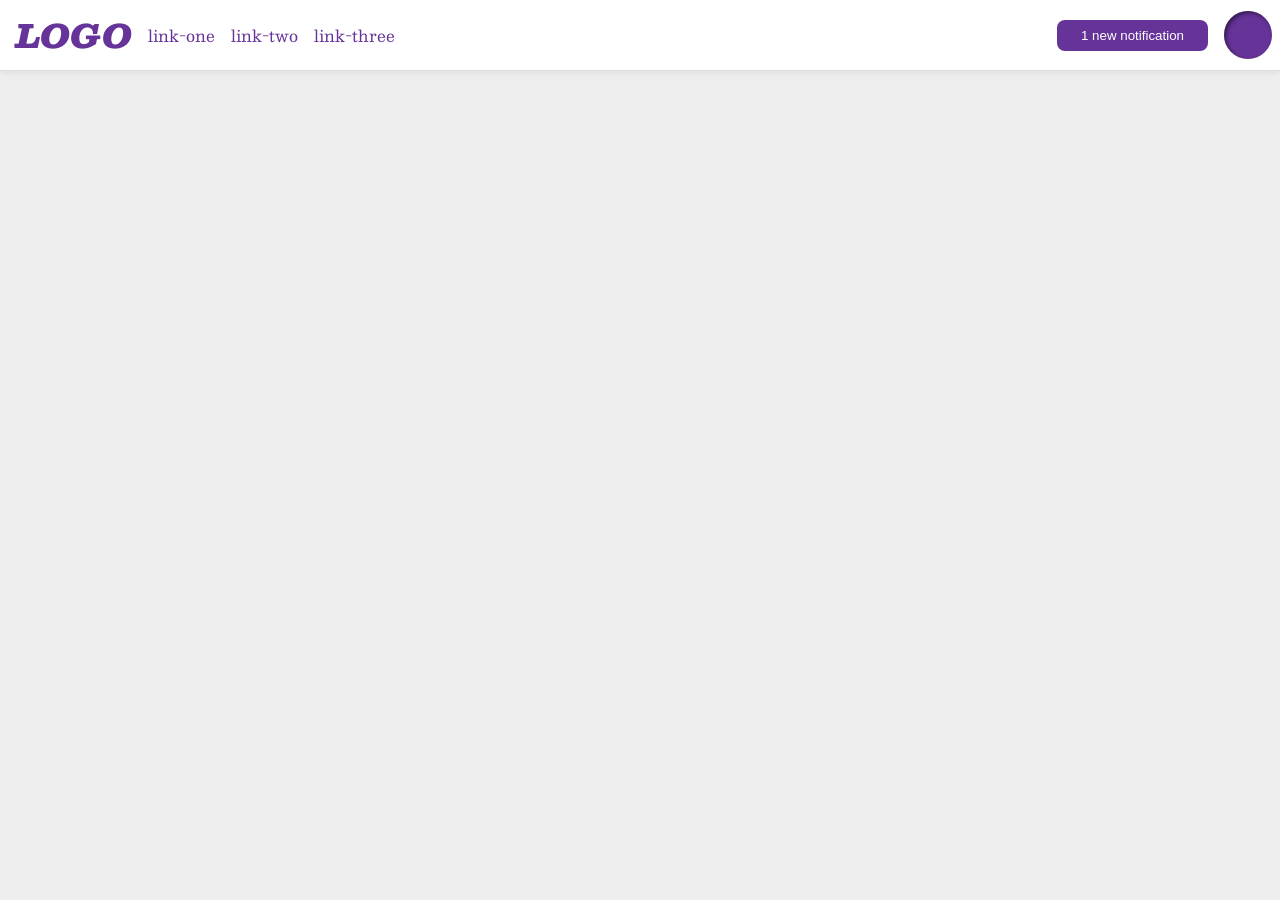
<file: foundations/flex/03-flex-header-2/index.html>
<!DOCTYPE html>
<html lang="en">
  <head>
    <meta charset="UTF-8">
    <meta http-equiv="X-UA-Compatible" content="IE=edge">
    <meta name="viewport" content="width=device-width, initial-scale=1.0">
    <title>Flex Header 2</title>
    <link rel="stylesheet" href="style.css">
  </head>
  <body>
    <div class="header">
        <div class="right-header">
            <div class="logo">
              LOGO
            </div>
            <ul class="links">
              <li><a href="https://google.com">link-one</a></li>
              <li><a href="https://google.com">link-two</a></li>
              <li><a href="https://google.com">link-three</a></li>
            </ul>
        </div>
        <div class="left-header">
            <button class="notifications">
              1 new notification
            </button>
            <div class="profile-image"></div>
        </div>
    </div>
  </body>
</html>
</file>
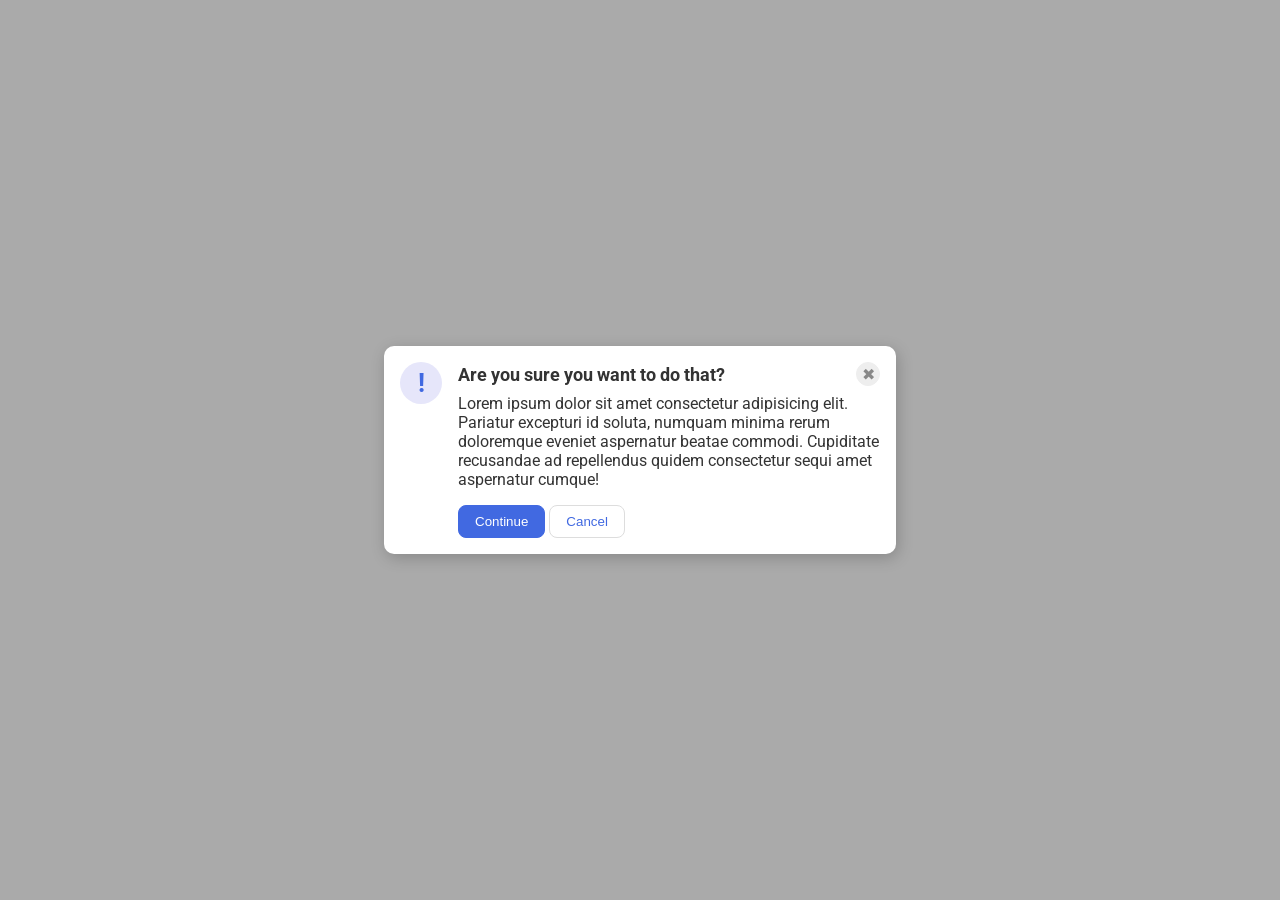
<file: foundations/flex/05-flex-modal/index.html>
<!DOCTYPE html>
<html lang="en">
    <head>
        <meta charset="UTF-8">
        <meta http-equiv="X-UA-Compatible" content="IE=edge">
        <meta name="viewport" content="width=device-width, initial-scale=1.0">
        <link rel="stylesheet" href="style.css">
        <title>Modal</title>
    </head>
    <body>
        <div class="modal">
            <div class="icon">!</div>
            <div class="content">
                <div class="header">Are you sure you want to do that?
                    <button class="close-button">✖</button>
                </div>
                <div class="text">Lorem ipsum dolor sit amet consectetur adipisicing elit. Pariatur excepturi id soluta, numquam minima rerum doloremque eveniet aspernatur beatae commodi. Cupiditate recusandae ad repellendus quidem consectetur sequi amet aspernatur cumque!</div>
                <button class="continue">Continue</button>
                <button class="cancel">Cancel</button>
            </div>
        </div>
    </body>
</html>
</file>
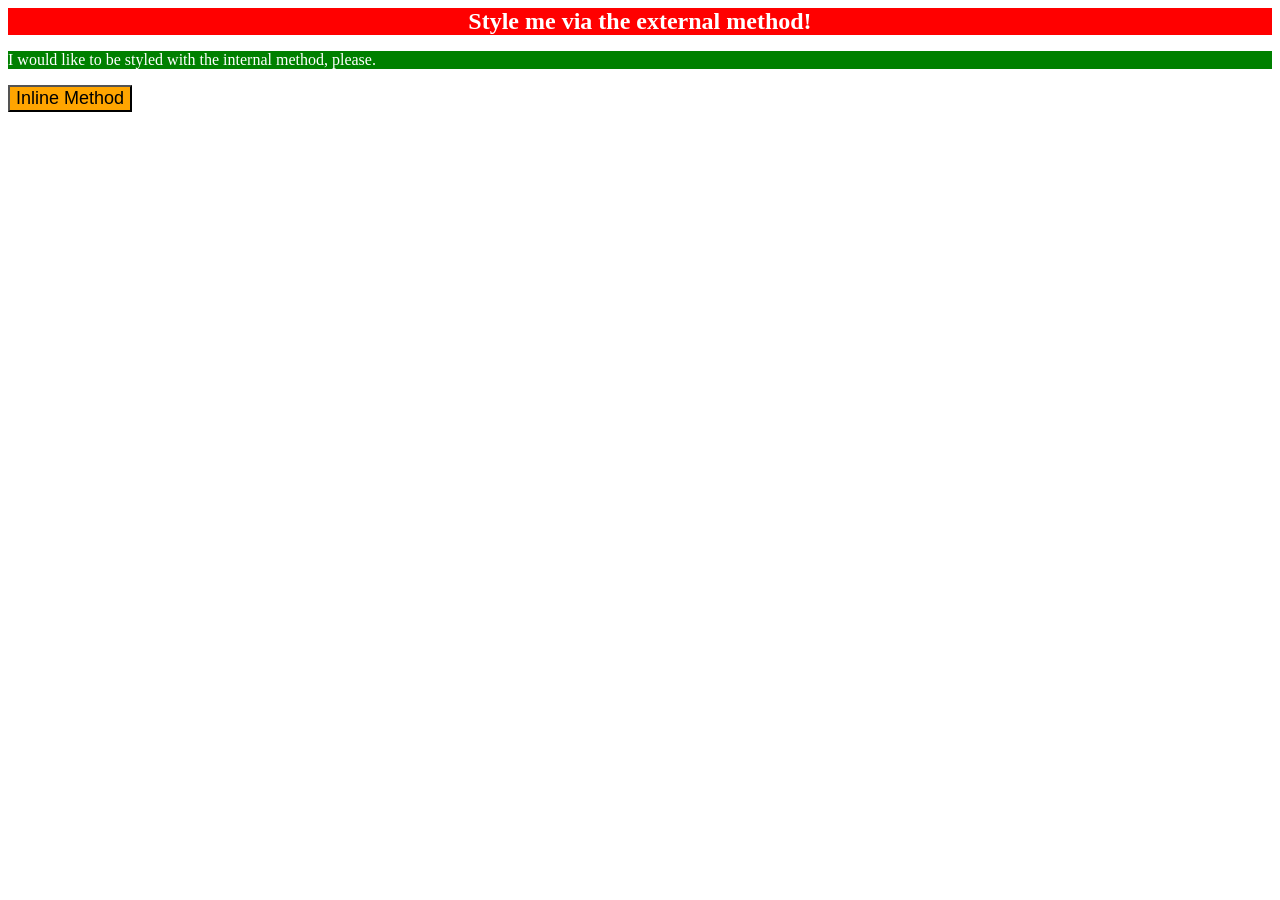
<file: foundations/intro-to-css/01-css-methods/index.html>
<!DOCTYPE html>
<html lang="en">
  <head>
    <meta charset="UTF-8">
    <meta http-equiv="X-UA-Compatible" content="IE=edge">
    <meta name="viewport" content="width=device-width, initial-scale=1.0">
    <link rel="stylesheet" href="./styles.css">
    <style>
        p {
          color: white;
          background-color: green;
        }
      </style>
    <title>Methods for Adding CSS</title>
  </head>
  <body>
    <div>Style me via the external method!</div>
    <p>I would like to be styled with the internal method, please.</p>
    <button style="background-color: orange; font-size: large;">Inline Method</button>
  </body>
</html>
</file>
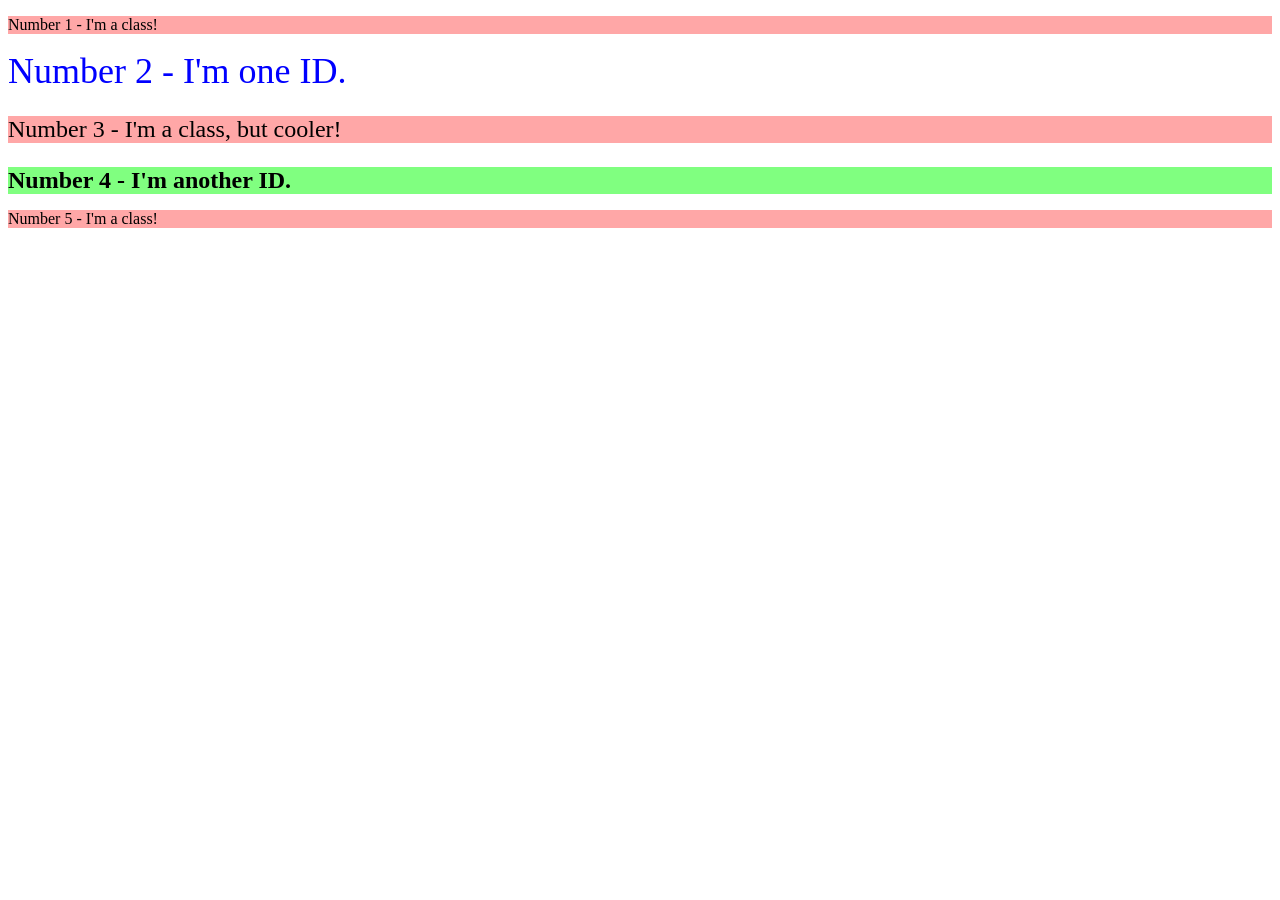
<file: foundations/intro-to-css/02-class-id-selectors/index.html>
<!DOCTYPE html>
<html lang="en">
  <head>
    <meta charset="UTF-8">
    <meta http-equiv="X-UA-Compatible" content="IE=edge">
    <meta name="viewport" content="width=device-width, initial-scale=1.0">
    <title>Class and ID Selectors</title>
    <link rel="stylesheet" href="style.css">
  </head>
  <body>
    <p class="salmon">Number 1 - I'm a class!</p>
    <div id="number2">Number 2 - I'm one ID.</div>
    <p class="salmon big-one">Number 3 - I'm a class, but cooler!</p>
    <div id="number4">Number 4 - I'm another ID.</div>
    <p class="salmon">Number 5 - I'm a class!</p>
  </body>
</html>
</file>
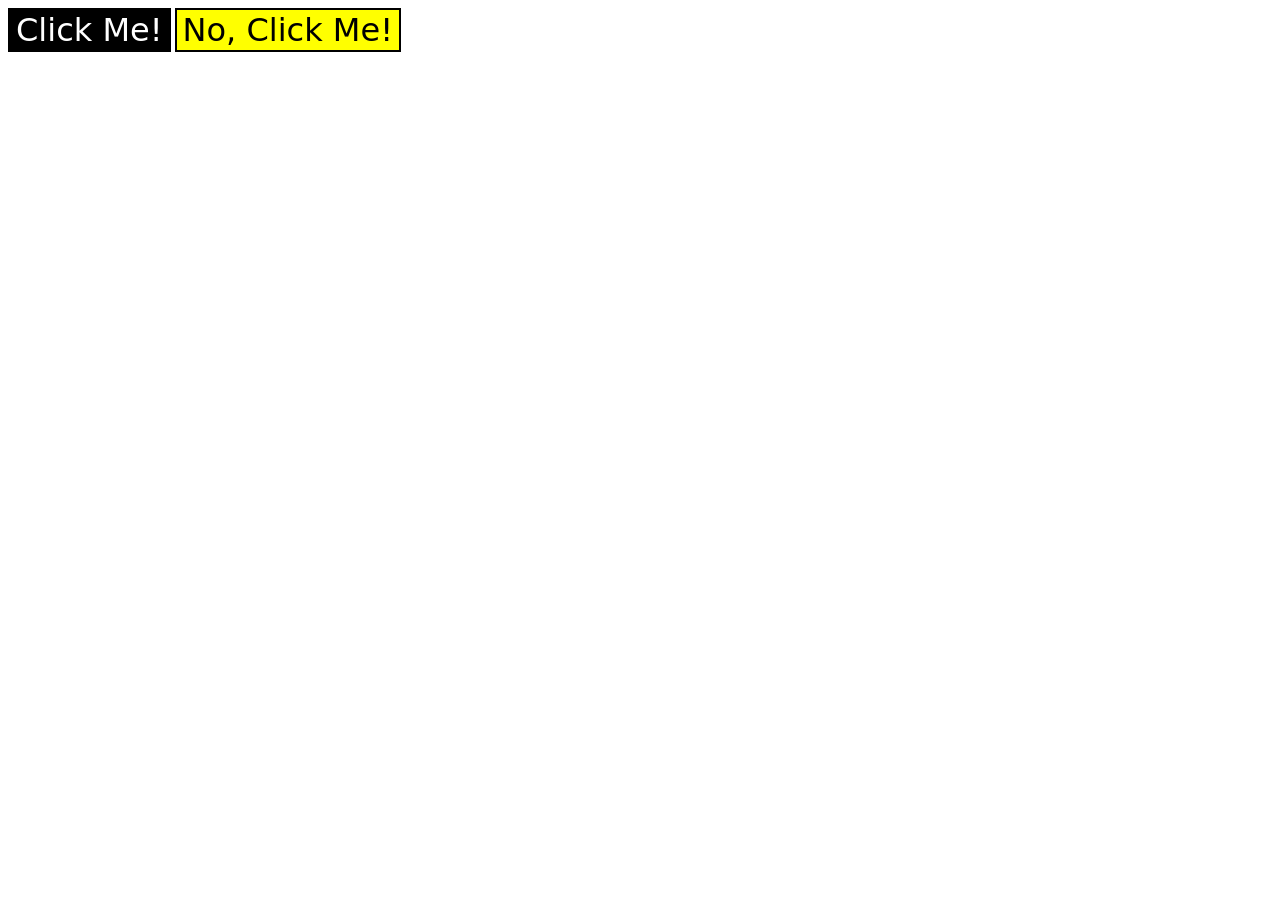
<file: foundations/intro-to-css/03-grouping-selectors/index.html>
<!DOCTYPE html>
<html lang="en">
  <head>
    <meta charset="UTF-8">
    <meta http-equiv="X-UA-Compatible" content="IE=edge">
    <meta name="viewport" content="width=device-width, initial-scale=1.0">
    <title>Grouping Selectors</title>
    <link rel="stylesheet" href="style.css">
  </head>
  <body>
    <button class="black">Click Me!</button>
    <button class="yellow">No, Click Me!</button>
  </body>
</html>
</file>
<file: foundations/flex/03-flex-header-2/style.css>
/* this is some magical font-importing.
you'll learn about it later. */
@import url('https://fonts.googleapis.com/css2?family=Besley:ital,wght@0,400;1,900&display=swap');

body {
  margin: 0;
  background: #eee;
  font-family: Besley, serif;
}

.header {
  background: white;
  border-bottom: 1px solid #ddd;
  box-shadow: 0 0 8px rgba(0,0,0,.1);
  display: flex;
  padding: 8px;
  justify-content: space-between;
}

.profile-image {
  background: rebeccapurple;
  box-shadow: inset 2px 2px 4px rgba(0,0,0,.5);
  border-radius: 50%;
  width: 48px;
  height: 48px;
}

.logo {
  color: rebeccapurple;
  font-size: 32px;
  font-weight: 900;
  font-style: italic;
  margin-left: 8px;
}

button {
  border: none;
  border-radius: 8px;
  background: rebeccapurple;
  color: white;
  padding: 8px 24px;
}

a {
  /* this removes the line under our links */
  text-decoration: none;
  color: rebeccapurple;
}

ul {
  list-style-type: none;
  display: flex;
  margin: 0;
  padding: 0;
  gap: 16px;
}

.right-header,
.left-header {
    display: flex;
    align-items: center;
    gap: 16px;
}
</file>
<file: foundations/flex/05-flex-modal/style.css>
@import url('https://fonts.googleapis.com/css2?family=Roboto:wght@400;700&display=swap');

html, body {
  height: 100%;
}

body {
  font-family: Roboto, sans-serif;
  margin: 0;
  background: #aaa;
  color: #333;
  /* I'll give you this one for free lol */
  display: flex;
  align-items: center;
  justify-content: center;
}

.modal {
  background: white;
  width: 480px;
  border-radius: 10px;
  box-shadow: 2px 4px 16px rgba(0,0,0,.2);
  display: flex;
  gap: 16px;
  padding: 16px;
}

.icon {
  color: royalblue;
  font-size: 26px;
  font-weight: 700;
  background: lavender;
  width: 42px;
  height: 42px;
  border-radius: 50%;
  display: flex;
  align-items: center;
  justify-content: center;
  /* this keeps the icon from getting smashed by the text */
  flex-shrink: 0;
}

.close-button {
  background: #eee;
  border-radius: 50%;
  color: #888;
  font-weight: 400;
  font-size: 16px;
  height: 24px;
  width: 24px;
  display: flex;
  align-items: center;
  justify-content: center;
  border: 1px solid #eee;
  padding: 0;
}

button {
  cursor: pointer;
  padding: 8px 16px;
  border-radius: 8px;
}

button.continue {
  background: royalblue;
  border: 1px solid royalblue;
  color: white;
}

button.cancel {
  background: white;
  border: 1px solid #ddd;
  color: royalblue;
}

.header {
    display: flex;
    align-items: center;
    justify-content: space-between;
    font-size: 18px;
    font-weight: 700;
    margin-bottom: 8px;
}

.text {
  margin-bottom: 16px;
}
</file>
<file: foundations/intro-to-css/01-css-methods/styles.css>
div {
    color: white;
    background-color: red;
    font-size: x-large;
    font-weight: bold;
    text-align: center;
}
</file>
<file: foundations/intro-to-css/02-class-id-selectors/style.css>
/* Add CSS Styling */
.salmon {
    background-color: #ffa7a7;
}
.big-one {
    font-size: 24px;
}
#number2 {
    color: blue;
    font-size: 36px;
}
#number4 {
    font-weight: bold;
    font-size: 24px;
    background-color: rgb(128, 255, 128);
}
</file>
<file: foundations/intro-to-css/03-grouping-selectors/style.css>
/* Add CSS Styling */
.black,
.yellow {
font-family: Verdana, "DejaVu Sans", sans-serif;
font-size: xx-large;
border: 2px solid black;
}
.black {
    background-color: black;
    color: white;
}
.yellow {
    background-color: yellow;
}
</file>
